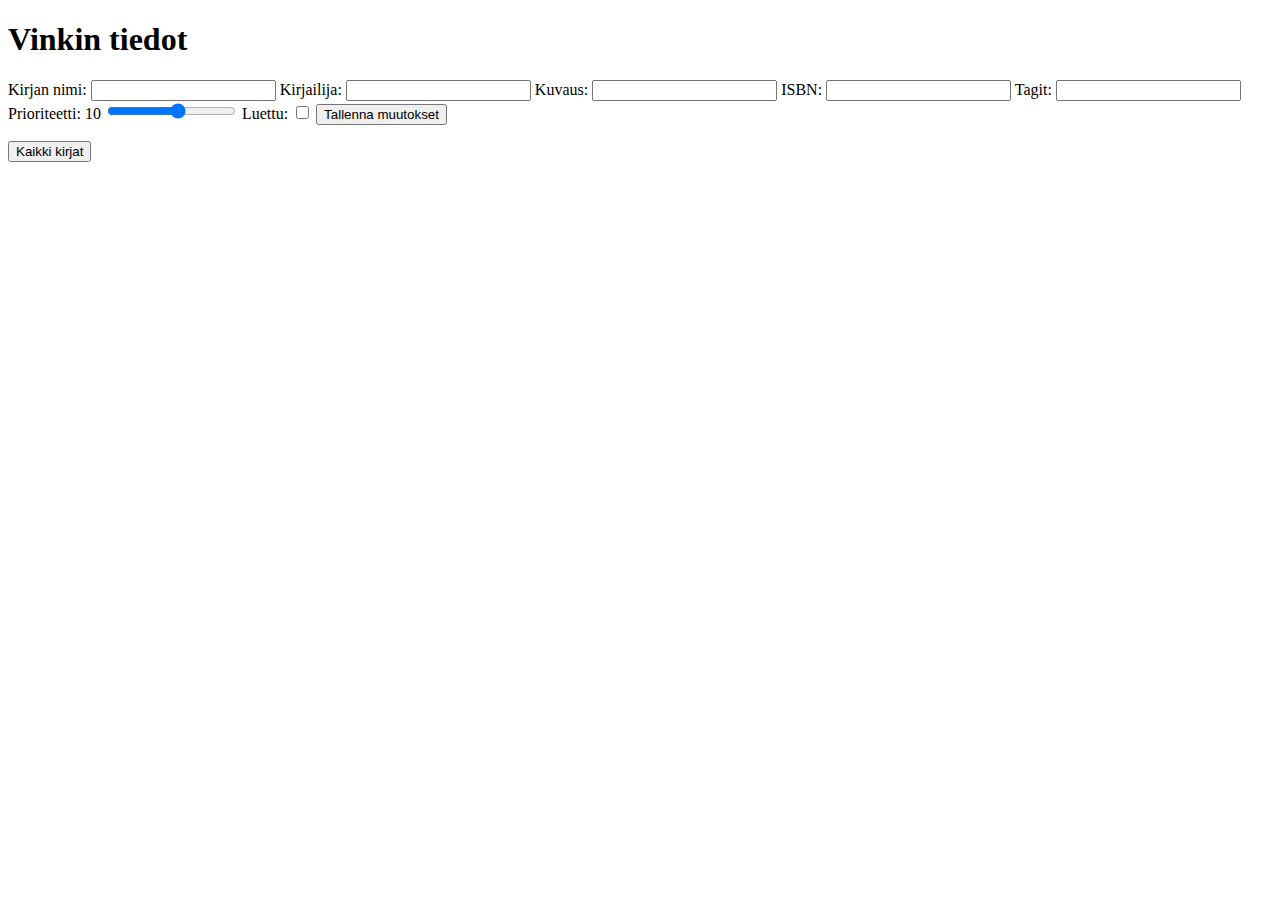
<file: out/production/resources/templates/book.html>
<!DOCTYPE html>
<!--
To change this license header, choose License Headers in Project Properties.
To change this template file, choose Tools | Templates
and open the template in the editor.
-->
<html xmlns="http://www.w3.org/1999/xhtml" xmlns:th="http://www.thymeleaf.org">
    <head>
        <title th:text="${book.title}">Lukuvinkit</title>
        <meta charset="utf-8"></meta>
    </head>
    <body>
        <h1>Vinkin tiedot</h1>
        <div>
            <form th:action= "@{/books/{id}(id=${book.title})}" method="POST">
                <span>Kirjan nimi: </span>
                <input type="text" name="title" th:field="${book.title}"/>
                <span>Kirjailija: </span>
                <input type="text" name="author" th:field="${book.author}"/>
                <span>Kuvaus: </span>
                <input type="text" name="description" th:field="${book.description}"/>
                <span>ISBN: </span>
                <input type="text" name="ISBN" th:field="${book.ISBN}"/>
                <span>Tagit: </span>
                <input type="text" name="tags" th:field="${book.tagString}"/>
                <span>Prioriteetti:</span>
                <output name="prioriteettiUlos" id="prio">10</output>
                <input type="range" min="0" max="9" step="1" name="priority" th:field="${book.priority}" oninput="prio.value = priority.value"/>
                <span>Luettu:</span>
                <input type="checkbox" name="read" th:field="${book.read}"/>
                    
                <input type="submit" name="save" value="Tallenna muutokset"/>
            </form>
        </div>
        <div>
            <p></p>
            <form action="/books">
                <input type="submit" value="Kaikki kirjat" />
            </form>
        </div>
    </body>
</html>
</file>
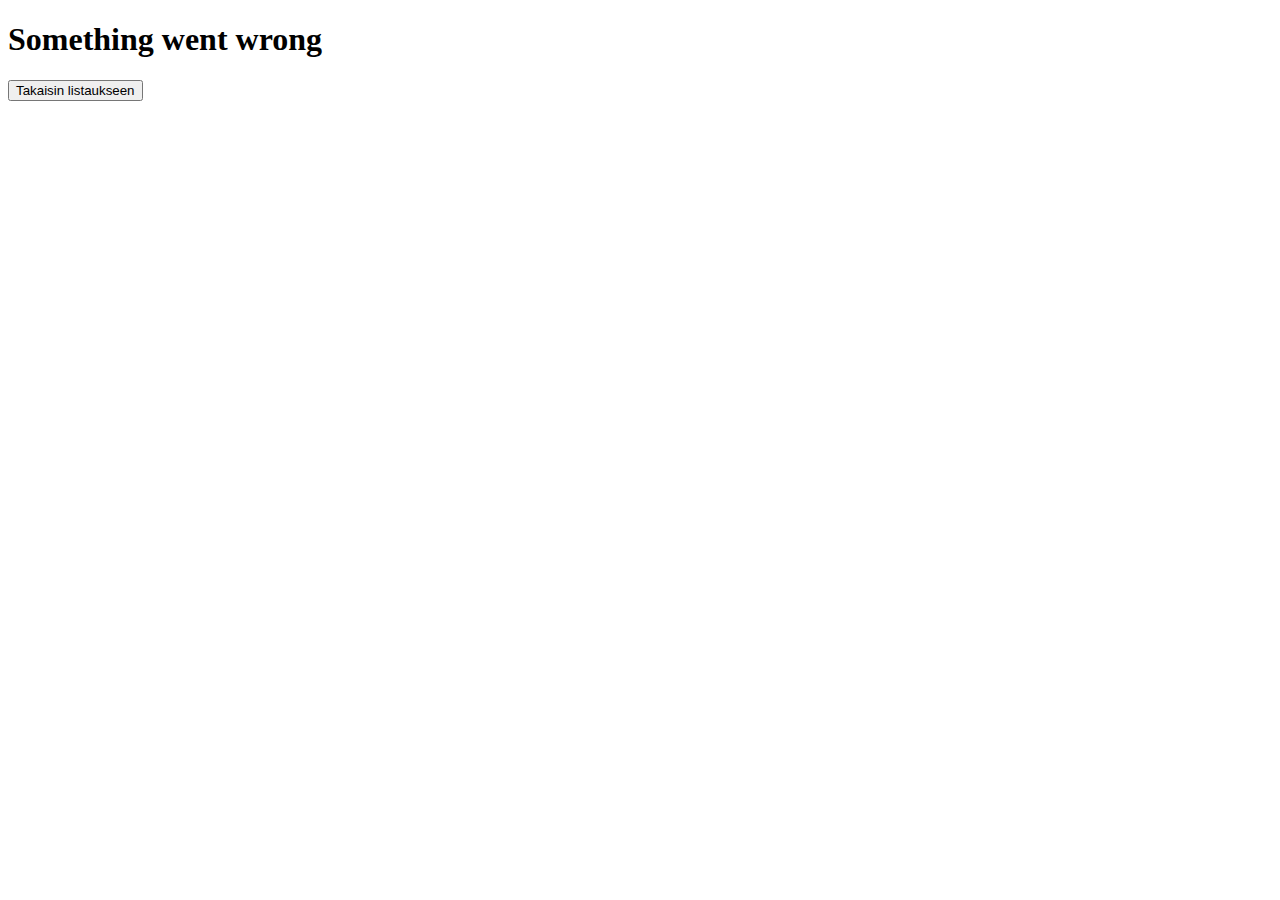
<file: out/production/resources/templates/fail.html>
<!DOCTYPE html>
<!--
To change this license header, choose License Headers in Project Properties.
To change this template file, choose Tools | Templates
and open the template in the editor.
-->
<html xmlns="http://www.w3.org/1999/xhtml" xmlns:th="http://www.thymeleaf.org">
    <head>
        <title>Something went wrong</title>
        <meta charset="utf-8"></meta>
    </head>
    <body>
        <h1>Something went wrong</h1>
      
        <form action="/books">
            <input type="submit" value="Takaisin listaukseen" />
        </form>
    </body>
</html>
</file>
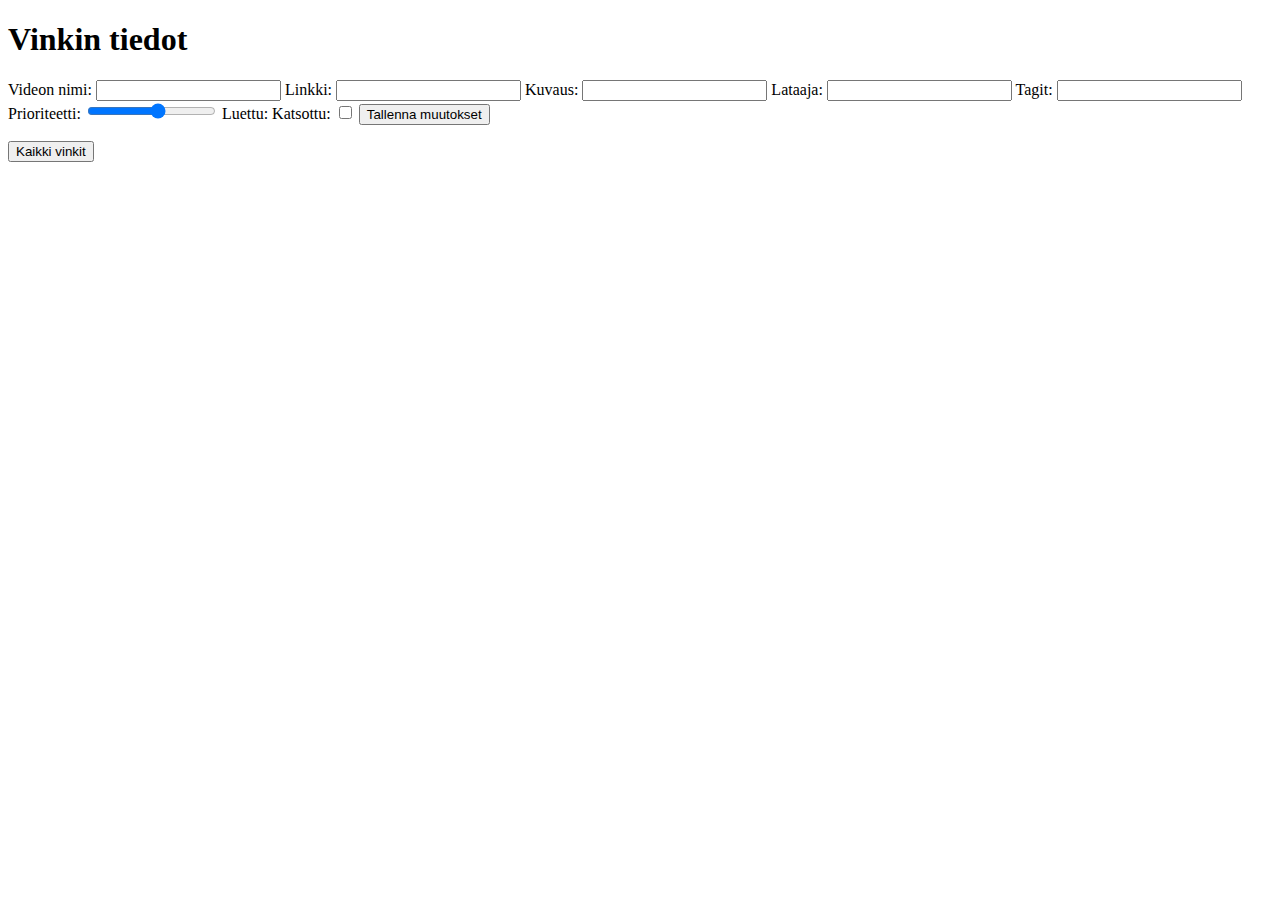
<file: out/production/resources/templates/video.html>
<!DOCTYPE html>
<!--
To change this license header, choose License Headers in Project Properties.
To change this template file, choose Tools | Templates
and open the template in the editor.
-->
<html xmlns="http://www.w3.org/1999/xhtml" xmlns:th="http://www.thymeleaf.org">
    <head>
        <title th:text="${video.title}">Lukuvinkit</title>
        <meta charset="utf-8"></meta>
    </head>
    <body>
        <h1>Vinkin tiedot</h1>
        <div>
            <form th:action= "@{/videos/{id}(id=${video.title})}" method="POST">
                <span>Videon nimi: </span>
                <input type="text" name="title" th:field="${video.title}"/>
                <span>Linkki: </span>
                <input type="text" name="url" th:field="${video.url}"/>
                <span>Kuvaus: </span>
                <input type="text" name="description" th:field="${video.description}"/>
                <span>Lataaja: </span>
                <input type="text" name="uploader" th:field="${video.uploader}"/>
                <span>Tagit: </span>
                <input type="text" name="tags" th:field="${video.tagString}"/>
                <span>Prioriteetti:</span>
                <output name="prioriteettiUlos" id="prio" th:field="${video.priority}"></output>
                <input type="range" min="0" max="9" step="1" name="priority" th:field="${video.priority}" oninput="prio.value = priority.value"/>
                <span>Luettu:</span>
                <span>Katsottu:</span>
                <input type="checkbox" name="watched" th:field="${video.watched}"/>
                    
                <input type="submit" name="save" value="Tallenna muutokset"/>
            </form>
        </div>
        <div>
            <p></p>
            <form action="/books">
                <input type="submit" value="Kaikki vinkit" />
            </form>
        </div>
    </body>
</html>
</file>
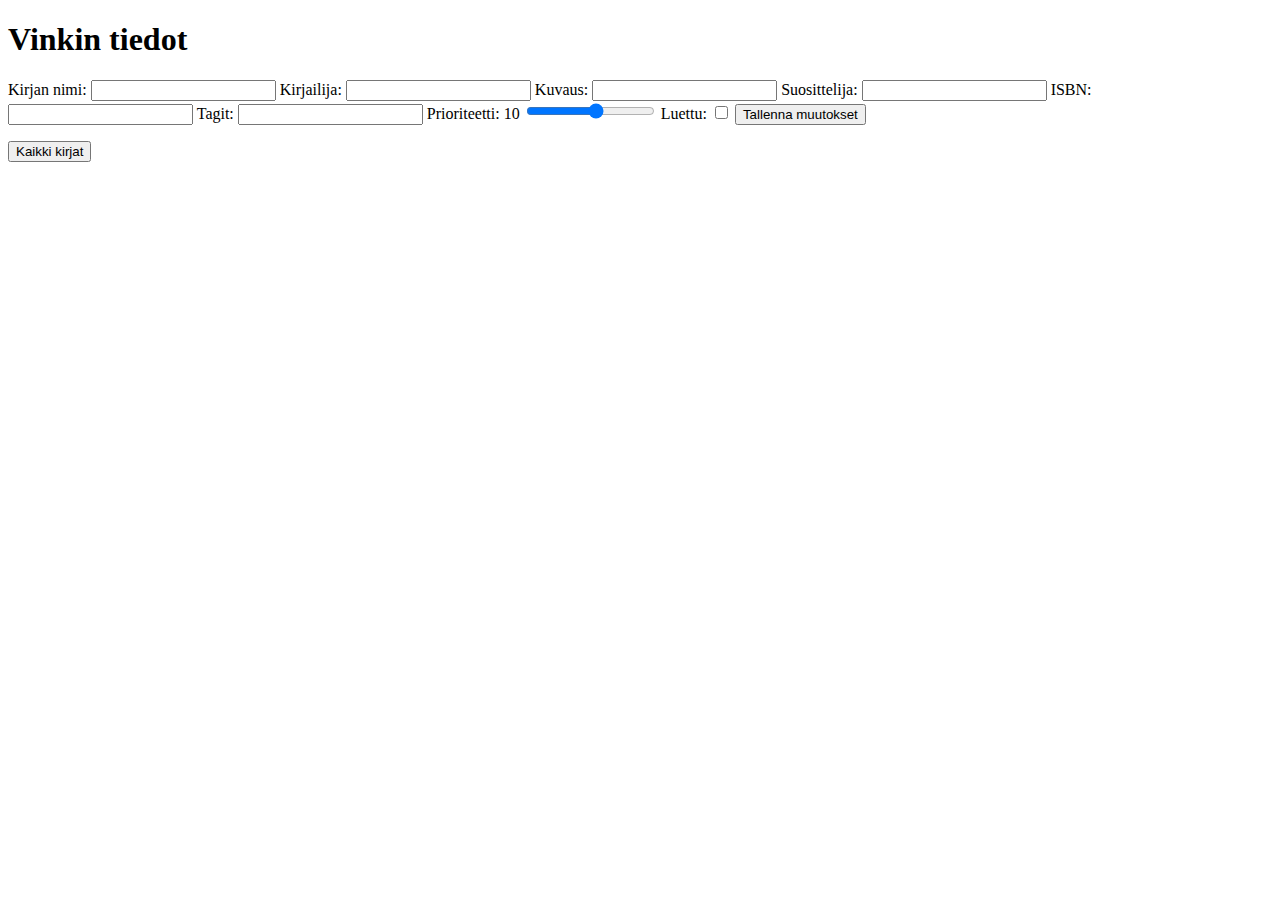
<file: src/main/resources/templates/book.html>
<!DOCTYPE html>
<!--
To change this license header, choose License Headers in Project Properties.
To change this template file, choose Tools | Templates
and open the template in the editor.
-->
<html xmlns="http://www.w3.org/1999/xhtml" xmlns:th="http://www.thymeleaf.org">
    <head>
        <title th:text="${book.title}">Lukuvinkit</title>
        <meta charset="utf-8"></meta>
    </head>
    <body>
        <h1>Vinkin tiedot</h1>
        <div>
            <form th:action= "@{/books/{id}(id=${book.title})}" method="POST">
                <span>Kirjan nimi: </span>
                <input type="text" name="title" th:field="${book.title}"/>
                <span>Kirjailija: </span>
                <input type="text" name="author" th:field="${book.author}"/>
                <span>Kuvaus: </span>
                <input type="text" name="description" th:field="${book.description}"/>
                <span>Suosittelija: </span>
                <input type="text" name="reference" th:field="${book.reference}"/>
                <span>ISBN: </span>
                <input type="text" name="ISBN" th:field="${book.ISBN}"/>
                <span>Tagit: </span>
                <input type="text" name="tags" th:field="${book.tagString}"/>
                <span>Prioriteetti:</span>
                <output name="prioriteettiUlos" id="prio">10</output>
                <input type="range" min="0" max="9" step="1" name="priority" th:field="${book.priority}" oninput="prio.value = priority.value"/>
                <span>Luettu:</span>
                <input type="checkbox" name="read" th:field="${book.read}"/>
                    
                <input type="submit" name="save" value="Tallenna muutokset"/>
            </form>
        </div>
        <div>
            <p></p>
            <form action="/books">
                <input type="submit" value="Kaikki kirjat" />
            </form>
        </div>
    </body>
</html>
</file>
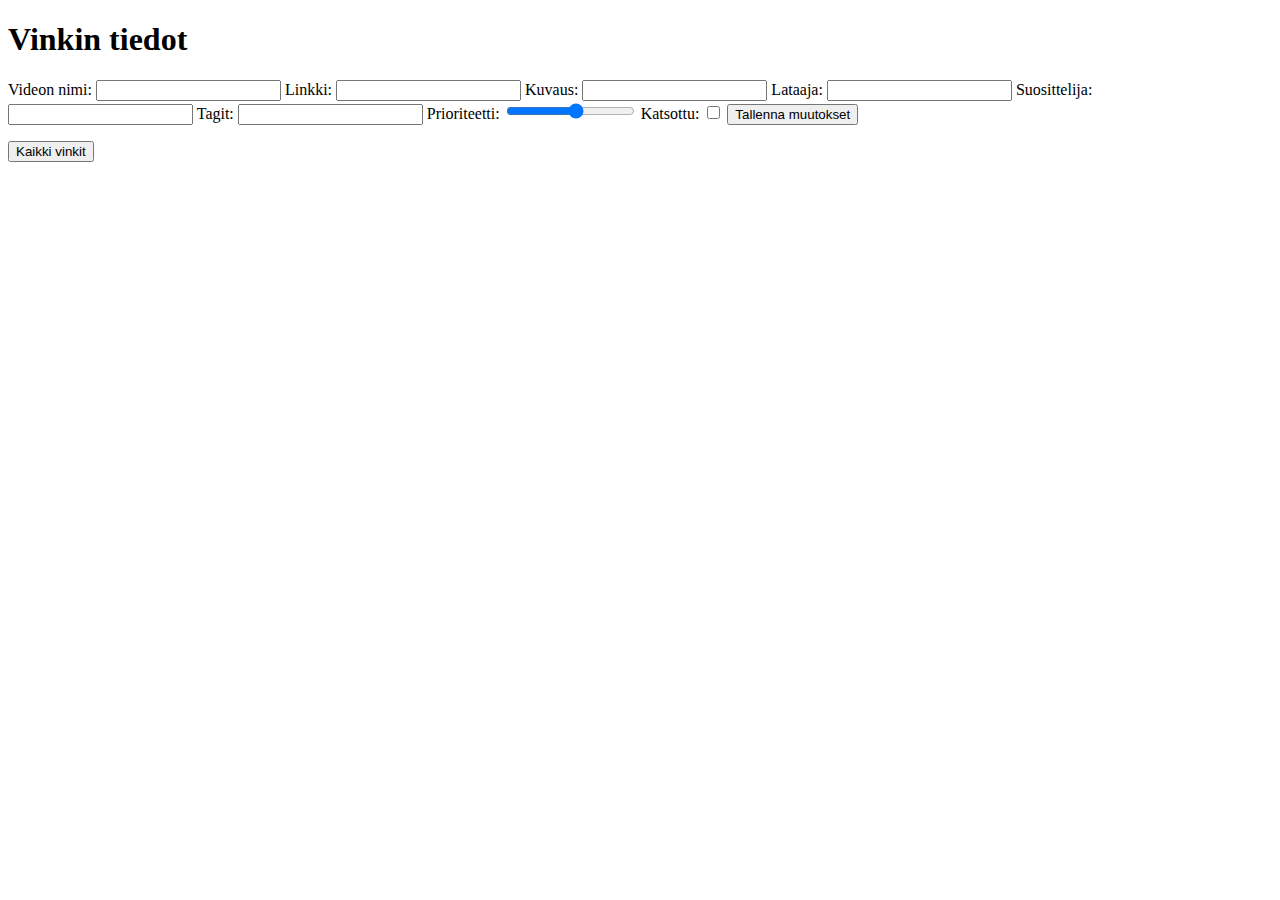
<file: src/main/resources/templates/video.html>
<!DOCTYPE html>
<!--
To change this license header, choose License Headers in Project Properties.
To change this template file, choose Tools | Templates
and open the template in the editor.
-->
<html xmlns="http://www.w3.org/1999/xhtml" xmlns:th="http://www.thymeleaf.org">
    <head>
        <title th:text="${video.title}">Lukuvinkit</title>
        <meta charset="utf-8"></meta>
    </head>
    <body>
        <h1>Vinkin tiedot</h1>
        <div>
            <form th:action= "@{/videos/{id}(id=${video.title})}" method="POST">
                <span>Videon nimi: </span>
                <input type="text" name="title" th:field="${video.title}"/>
                <span>Linkki: </span>
                <input type="text" name="url" th:field="${video.url}"/>
                <span>Kuvaus: </span>
                <input type="text" name="description" th:field="${video.description}"/>
                <span>Lataaja: </span>
                <input type="text" name="uploader" th:field="${video.uploader}"/>
                <span>Suosittelija: </span>
                <input type="text" name="reference" th:field="${video.reference}"/>
                <span>Tagit: </span>
                <input type="text" name="tags" th:field="${video.tagString}"/>
                <span>Prioriteetti:</span>
                <output name="prioriteettiUlos" id="prio" th:field="${video.priority}"></output>
                <input type="range" min="0" max="9" step="1" name="priority" th:field="${video.priority}" oninput="prio.value = priority.value"/>
                <span>Katsottu:</span>
                <input type="checkbox" name="watched" th:field="${video.watched}"/>
                    
                <input type="submit" name="save" value="Tallenna muutokset"/>
            </form>
        </div>
        <div>
            <p></p>
            <form action="/books">
                <input type="submit" value="Kaikki vinkit" />
            </form>
        </div>
    </body>
</html>
</file>
